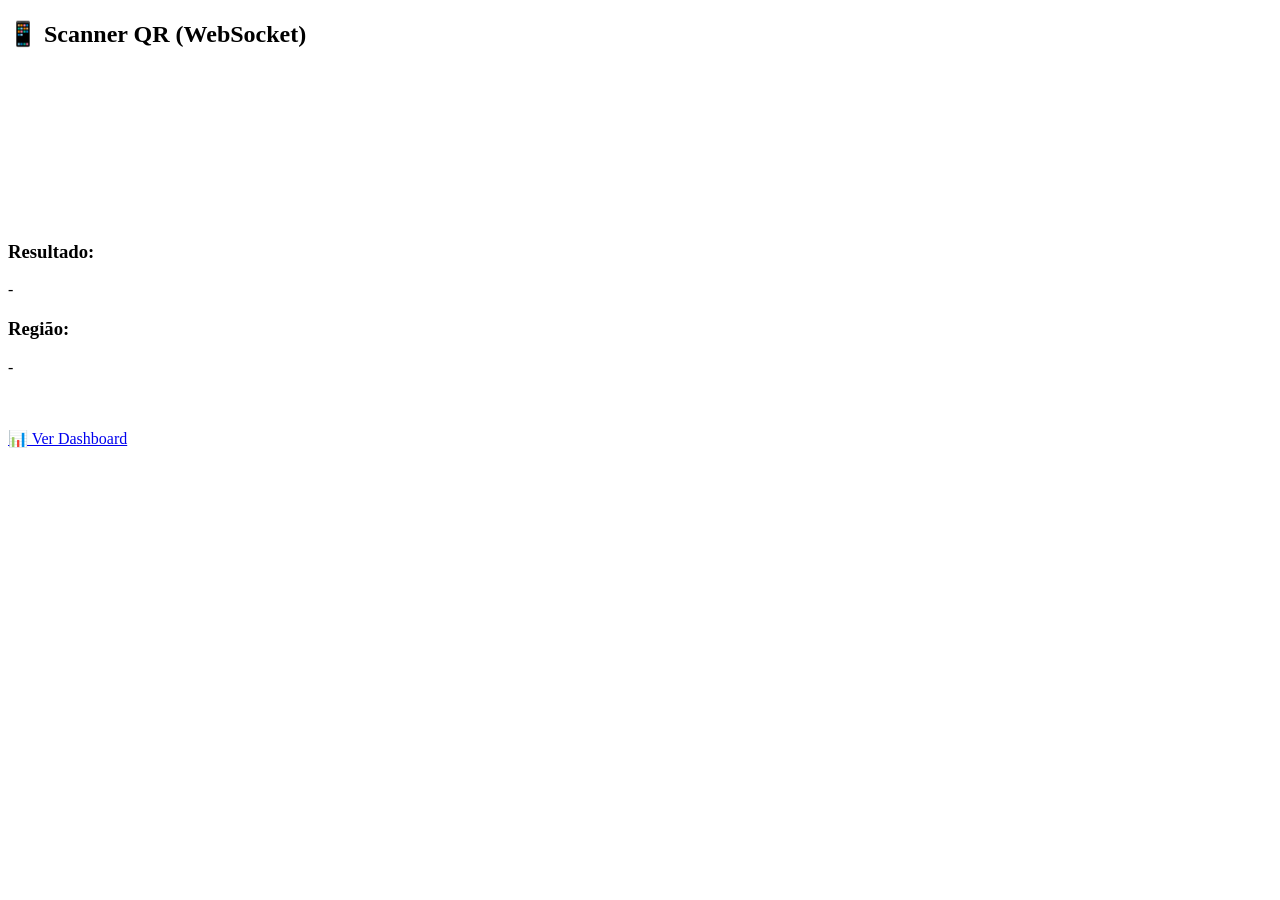
<file: qrcode/template/realtime_ws.html>
<!DOCTYPE html>
<html>
<head>
    <title>Scanner QR Inteligente</title>
    <script src="https://cdn.socket.io/4.5.4/socket.io.min.js"></script>
</head>
<body>

<h2>📱 Scanner QR (WebSocket)</h2>

<video id="video" width="300" autoplay playsinline></video>

<h3>Resultado:</h3>
<p id="resultado">-</p>

<h3>Região:</h3>
<p id="regiao">-</p>

<img id="imagem" width="300"/>

<br><br>
<a href="/dashboard">📊 Ver Dashboard</a>

<script>
const socket = io();
const video = document.getElementById('video');

navigator.mediaDevices.getUserMedia({
    video: { facingMode: "environment" }
})
.then(stream => video.srcObject = stream);

function capturarFrame() {
    const canvas = document.createElement('canvas');
    canvas.width = video.videoWidth;
    canvas.height = video.videoHeight;
    const ctx = canvas.getContext('2d');
    ctx.drawImage(video, 0, 0);
    return canvas.toDataURL('image/jpeg', 0.5);
}

// 🔥 Envio inteligente
setInterval(() => {
    if (video.videoWidth > 0) {
        socket.emit("frame", capturarFrame());
    }
}, 500);

// Recebe resultado
socket.on("resultado", (data) => {
    document.getElementById('resultado').innerText = data.resultado;
    document.getElementById('regiao').innerText = data.regiao;
    document.getElementById('imagem').src = data.imagem;
});
</script>

</body>
</html>
</file>
